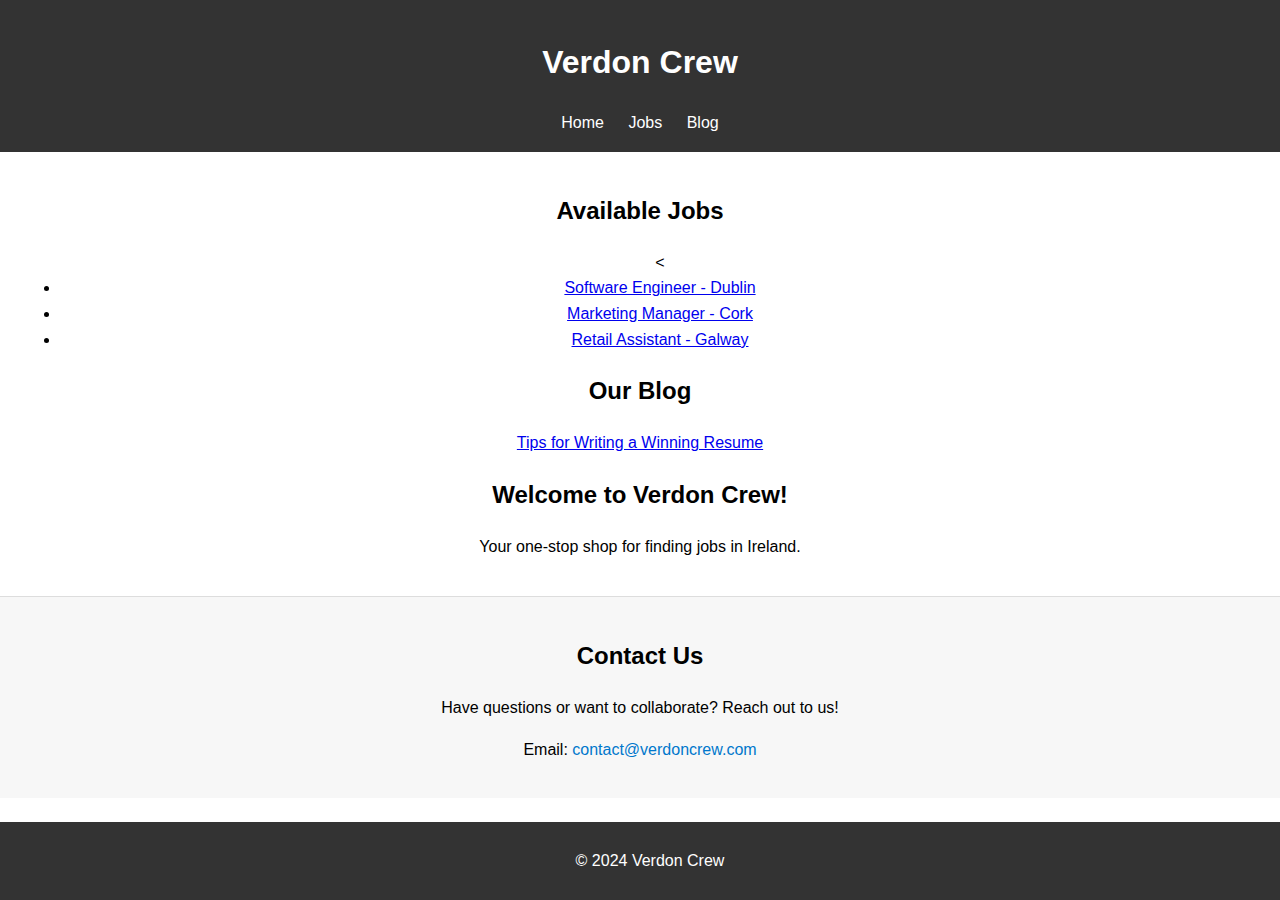
<file: index.html>
<!DOCTYPE html>
<html lang="en">
<head>
  <meta charset="UTF-8">
  <meta name="viewport" content="width=device-width, initial-scale=1.0">
  <title>Verdon Crew</title>
  <link rel="stylesheet" href="style.css">
</head>
<body>
  <header>
    <h1>Verdon Crew</h1>
    <nav>
      <a href="#">Home</a>
      <a href="#">Jobs</a>
      <a href="#">Blog</a>
    </nav>
  </header>
  <main>
    <section id="jobs">
        <h2>Available Jobs</h2>
        <ul>
          <<li><a href="job-details.html">Software Engineer - Dublin</a></li>
          <li><a href="job-details-marketing.html">Marketing Manager - Cork</a></li>
          <li><a href="job-details-retail.html">Retail Assistant - Galway</a></li>          
        </ul>
      </section>
      <section id="blog">
        <h2>Our Blog</h2>
        <p><a href="blog-article.html">Tips for Writing a Winning Resume</a></p>
      </section>            
    <h2>Welcome to Verdon Crew!</h2>
    <p>Your one-stop shop for finding jobs in Ireland.</p>
  </main>
  <section id="contact">
    <h2>Contact Us</h2>
    <p>Have questions or want to collaborate? Reach out to us!</p>
    <p>Email: <a href="mailto:contact@verdoncrew.com">contact@verdoncrew.com</a></p>
  </section>  
  <footer>
    <p>&copy; 2024 Verdon Crew</p>
  </footer>
</body>
</html>
</file>
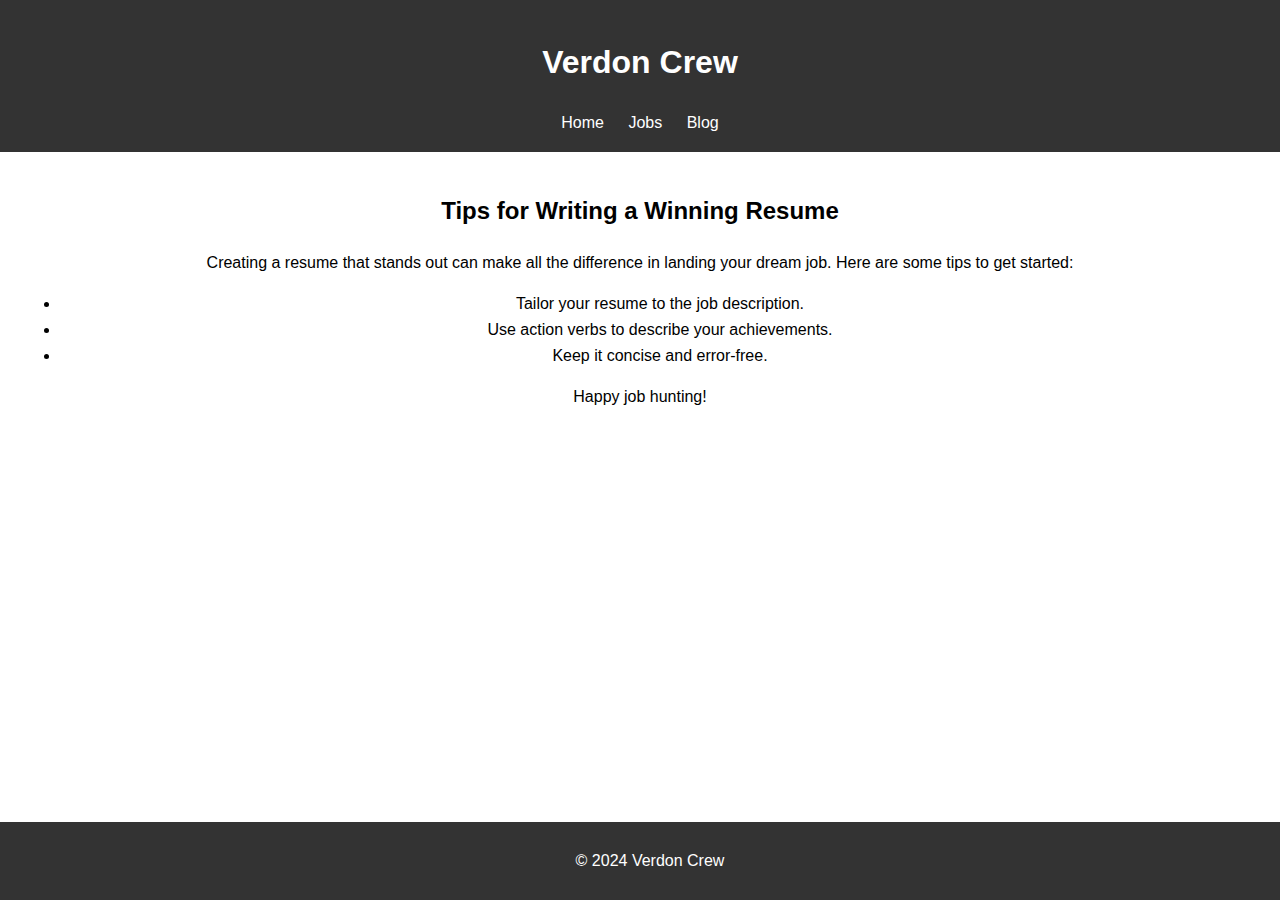
<file: blog-article.html>
<!DOCTYPE html>
<html lang="en">
<head>
  <meta charset="UTF-8">
  <meta name="viewport" content="width=device-width, initial-scale=1.0">
  <title>Tips for Writing a Winning Resume</title>
  <link rel="stylesheet" href="style.css">
</head>
<body>
  <header>
    <h1>Verdon Crew</h1>
    <nav>
      <a href="index.html">Home</a>
      <a href="#jobs">Jobs</a>
      <a href="#blog">Blog</a>
    </nav>
  </header>

  <main>
    <section id="blog-article">
      <h2>Tips for Writing a Winning Resume</h2>
      <p>Creating a resume that stands out can make all the difference in landing your dream job. Here are some tips to get started:</p>
      <ul>
        <li>Tailor your resume to the job description.</li>
        <li>Use action verbs to describe your achievements.</li>
        <li>Keep it concise and error-free.</li>
      </ul>
      <p>Happy job hunting!</p>
    </section>
  </main>

  <footer>
    <p>© 2024 Verdon Crew</p>
  </footer>
</body>
</html>
</file>
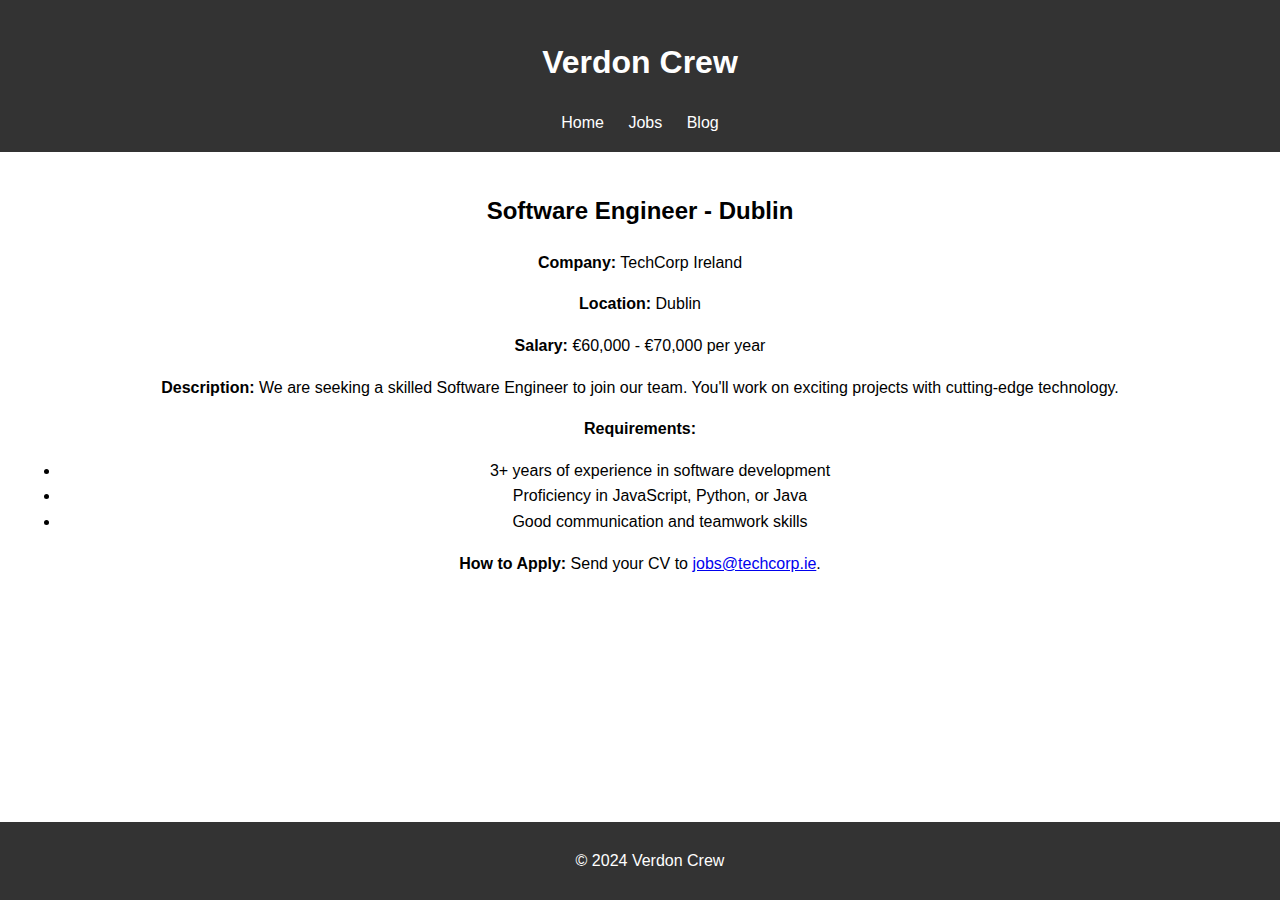
<file: job-details.html>
<!DOCTYPE html>
<html lang="en">
<head>
  <meta charset="UTF-8">
  <meta name="viewport" content="width=device-width, initial-scale=1.0">
  <title>Software Engineer - Dublin</title>
  <link rel="stylesheet" href="style.css">
</head>
<body>
  <header>
    <h1>Verdon Crew</h1>
    <nav>
      <a href="index.html">Home</a>
      <a href="#jobs">Jobs</a>
      <a href="#blog">Blog</a>
    </nav>
  </header>

  <main>
    <section id="job-details">
      <h2>Software Engineer - Dublin</h2>
      <p><strong>Company:</strong> TechCorp Ireland</p>
      <p><strong>Location:</strong> Dublin</p>
      <p><strong>Salary:</strong> €60,000 - €70,000 per year</p>
      <p><strong>Description:</strong> We are seeking a skilled Software Engineer to join our team. You'll work on exciting projects with cutting-edge technology.</p>
      <p><strong>Requirements:</strong></p>
      <ul>
        <li>3+ years of experience in software development</li>
        <li>Proficiency in JavaScript, Python, or Java</li>
        <li>Good communication and teamwork skills</li>
      </ul>
      <p><strong>How to Apply:</strong> Send your CV to <a href="mailto:jobs@techcorp.ie">jobs@techcorp.ie</a>.</p>
    </section>
  </main>

  <footer>
    <p>© 2024 Verdon Crew</p>
  </footer>
</body>
</html>
</file>
<file: style.css>
body {
    font-family: Arial, sans-serif;
    line-height: 1.6;
    margin: 0;
    padding: 0;
  }
  
  header {
    background: #333;
    color: white;
    padding: 1em;
    text-align: center;
  }
  
  nav a {
    color: white;
    text-decoration: none;
    margin: 0 10px;
  }
  
  main {
    padding: 20px;
    text-align: center;
  }
  
  footer {
    background: #333;
    color: white;
    text-align: center;
    padding: 10px;
    position: fixed;
    bottom: 0;
    width: 100%;
  }
  #contact {
    background: #f7f7f7;
    padding: 20px;
    border-top: 1px solid #ddd;
    text-align: center;
  }
  
  #contact a {
    color: #0077cc;
    text-decoration: none;
  }
  
  #contact a:hover {
    text-decoration: underline;
  }
  project-folder/
├── index.html
├── style.css
├── job-details.html
├── job-details-marketing.html
├── job-details-retail.html
├── blog-article.html
</file>
